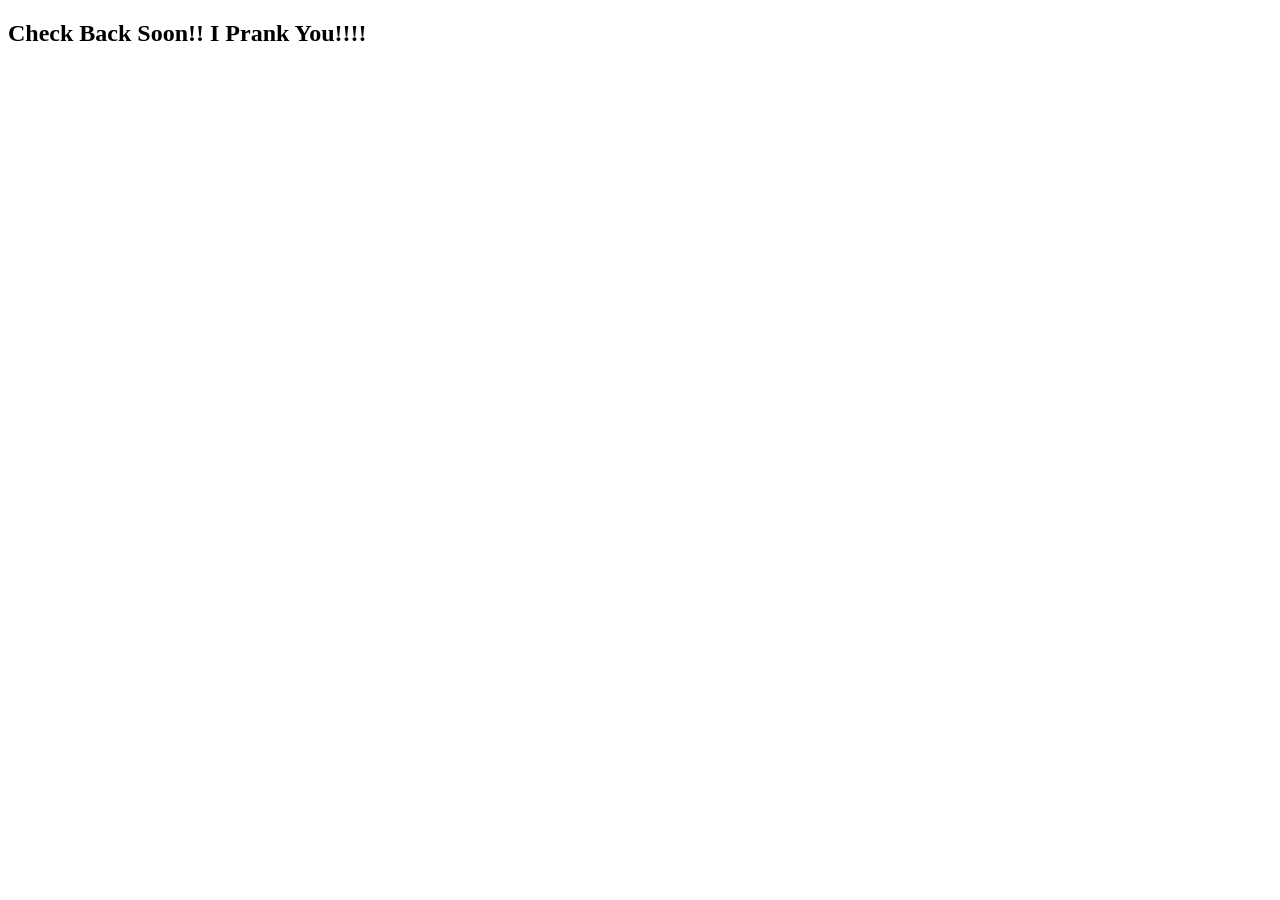
<file: about_us.html>
<!DOCTYPE html>
<html lang="en">
<head>
    <meta charset="UTF-8">
    <meta name="viewport" content="width=device-width, initial-scale=1.0">
    <title>Document</title>
</head>
<body>
    <h2>Check Back Soon!! I Prank You!!!!</h1>
</body>
</html>
</file>
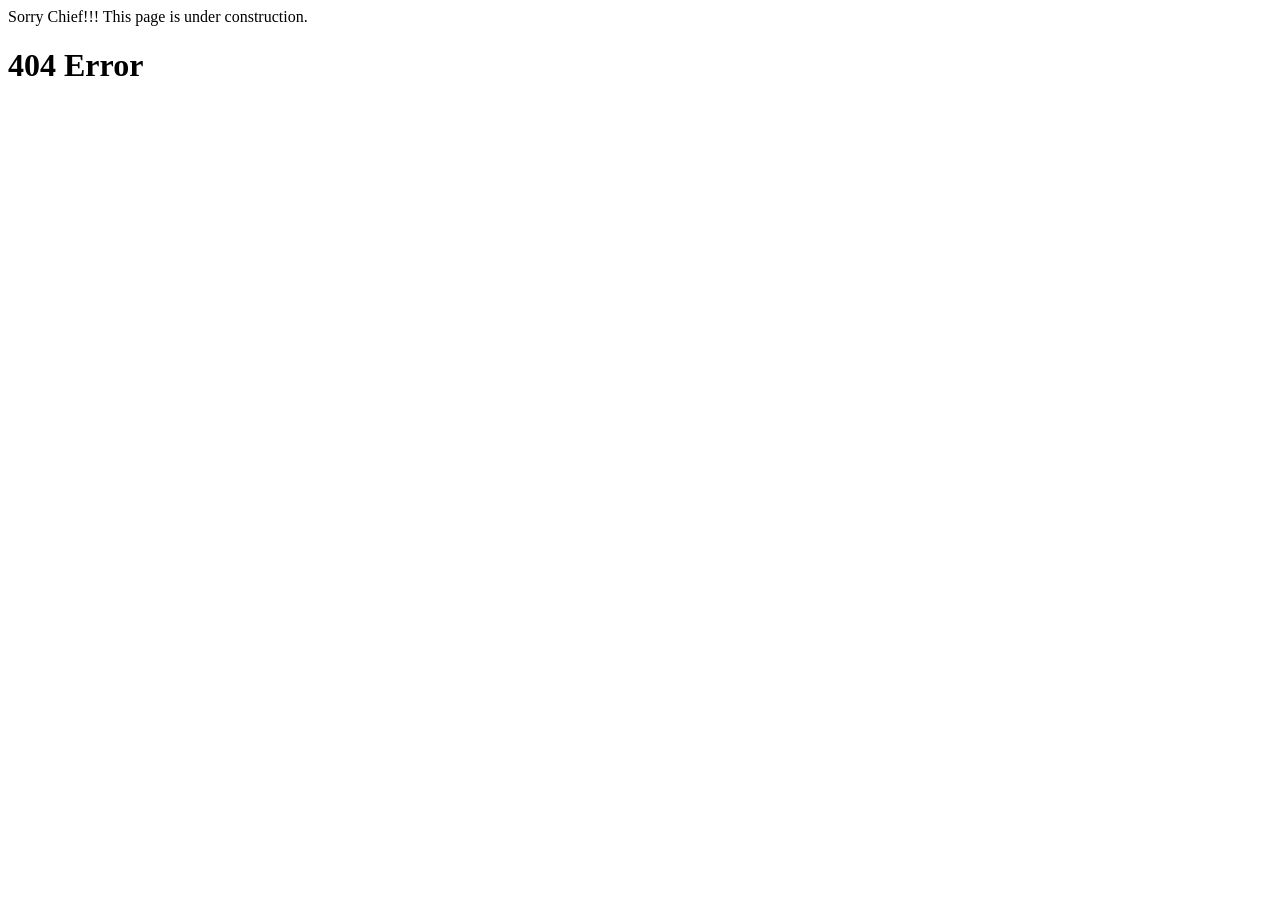
<file: contact.html>
<!DOCTYPE html>
<html lang="en">
<head>
    <meta charset="UTF-8">
    <meta name="viewport" content="width=device-width, initial-scale=1.0">
    <title>Document</title>
</head>
<body>
    Sorry Chief!!! This page is under construction.
    <h1>404 Error</h1>
</body>
</html>
</file>
